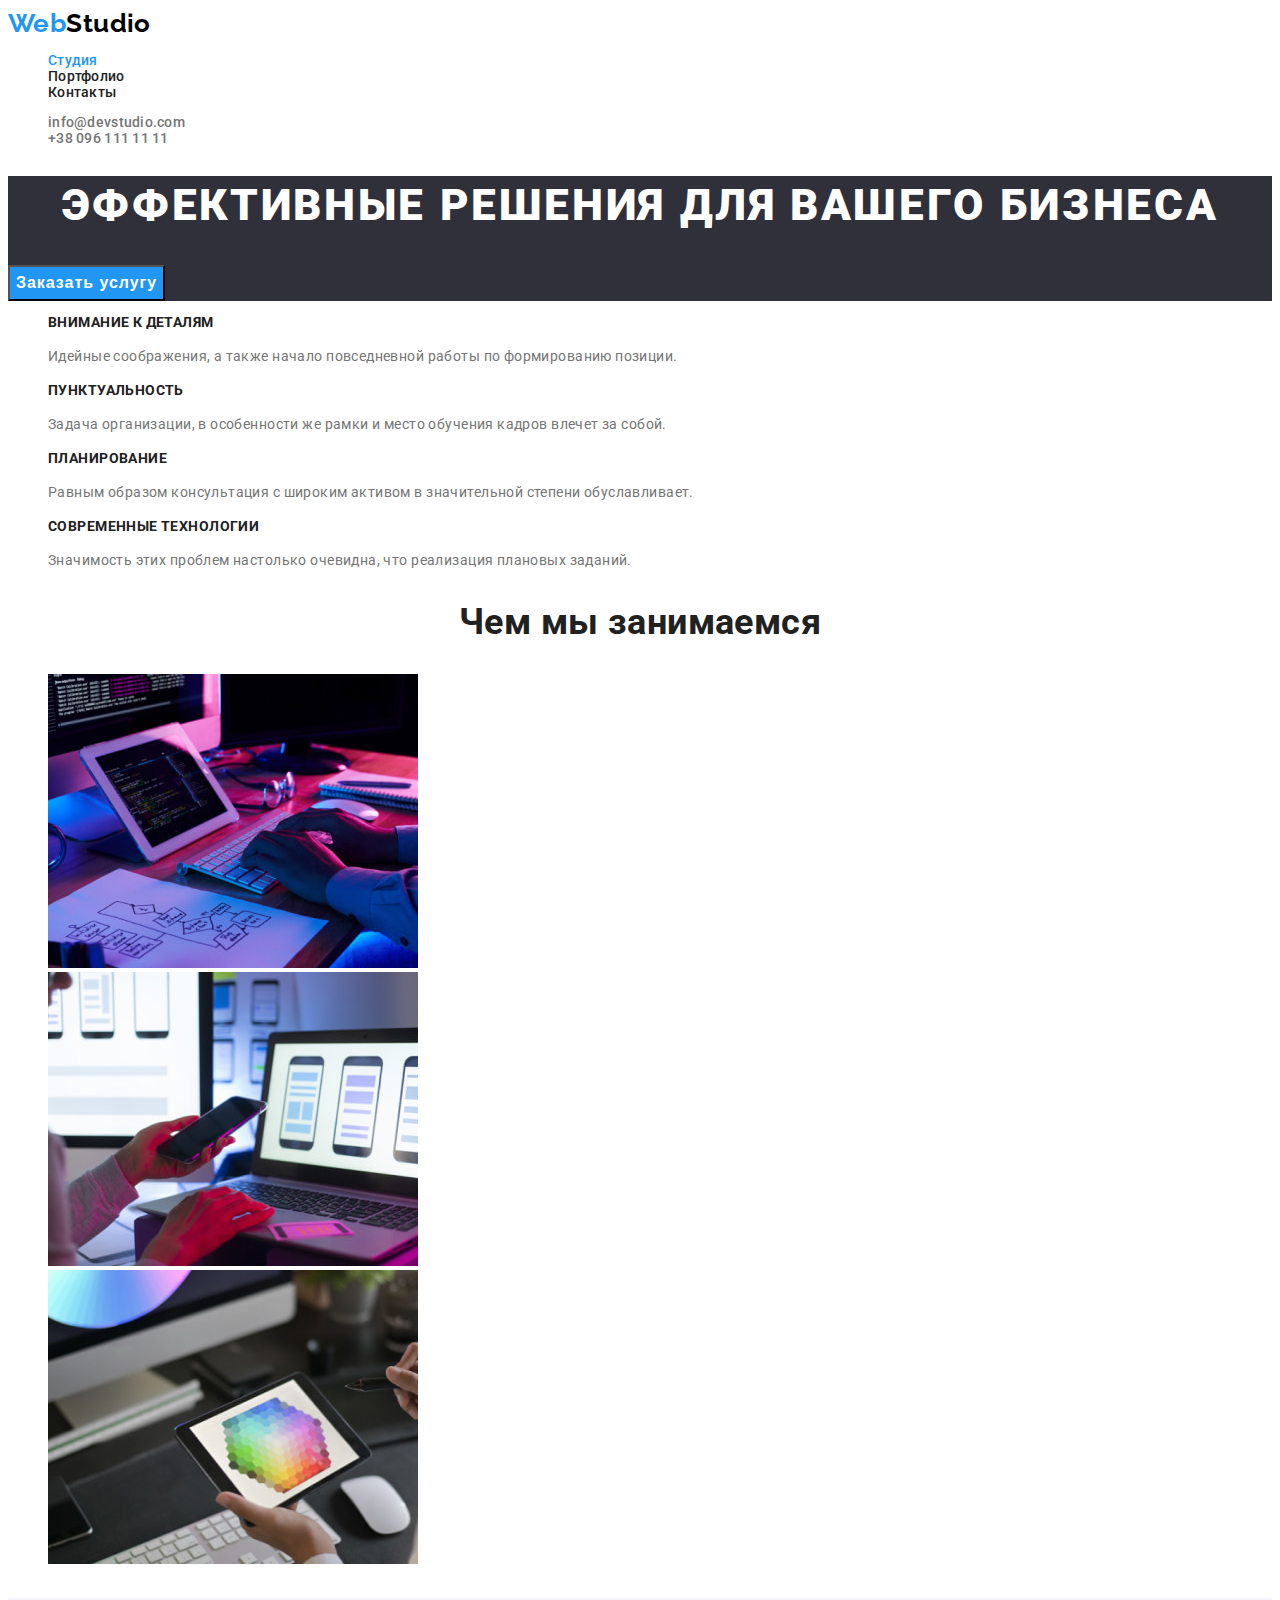
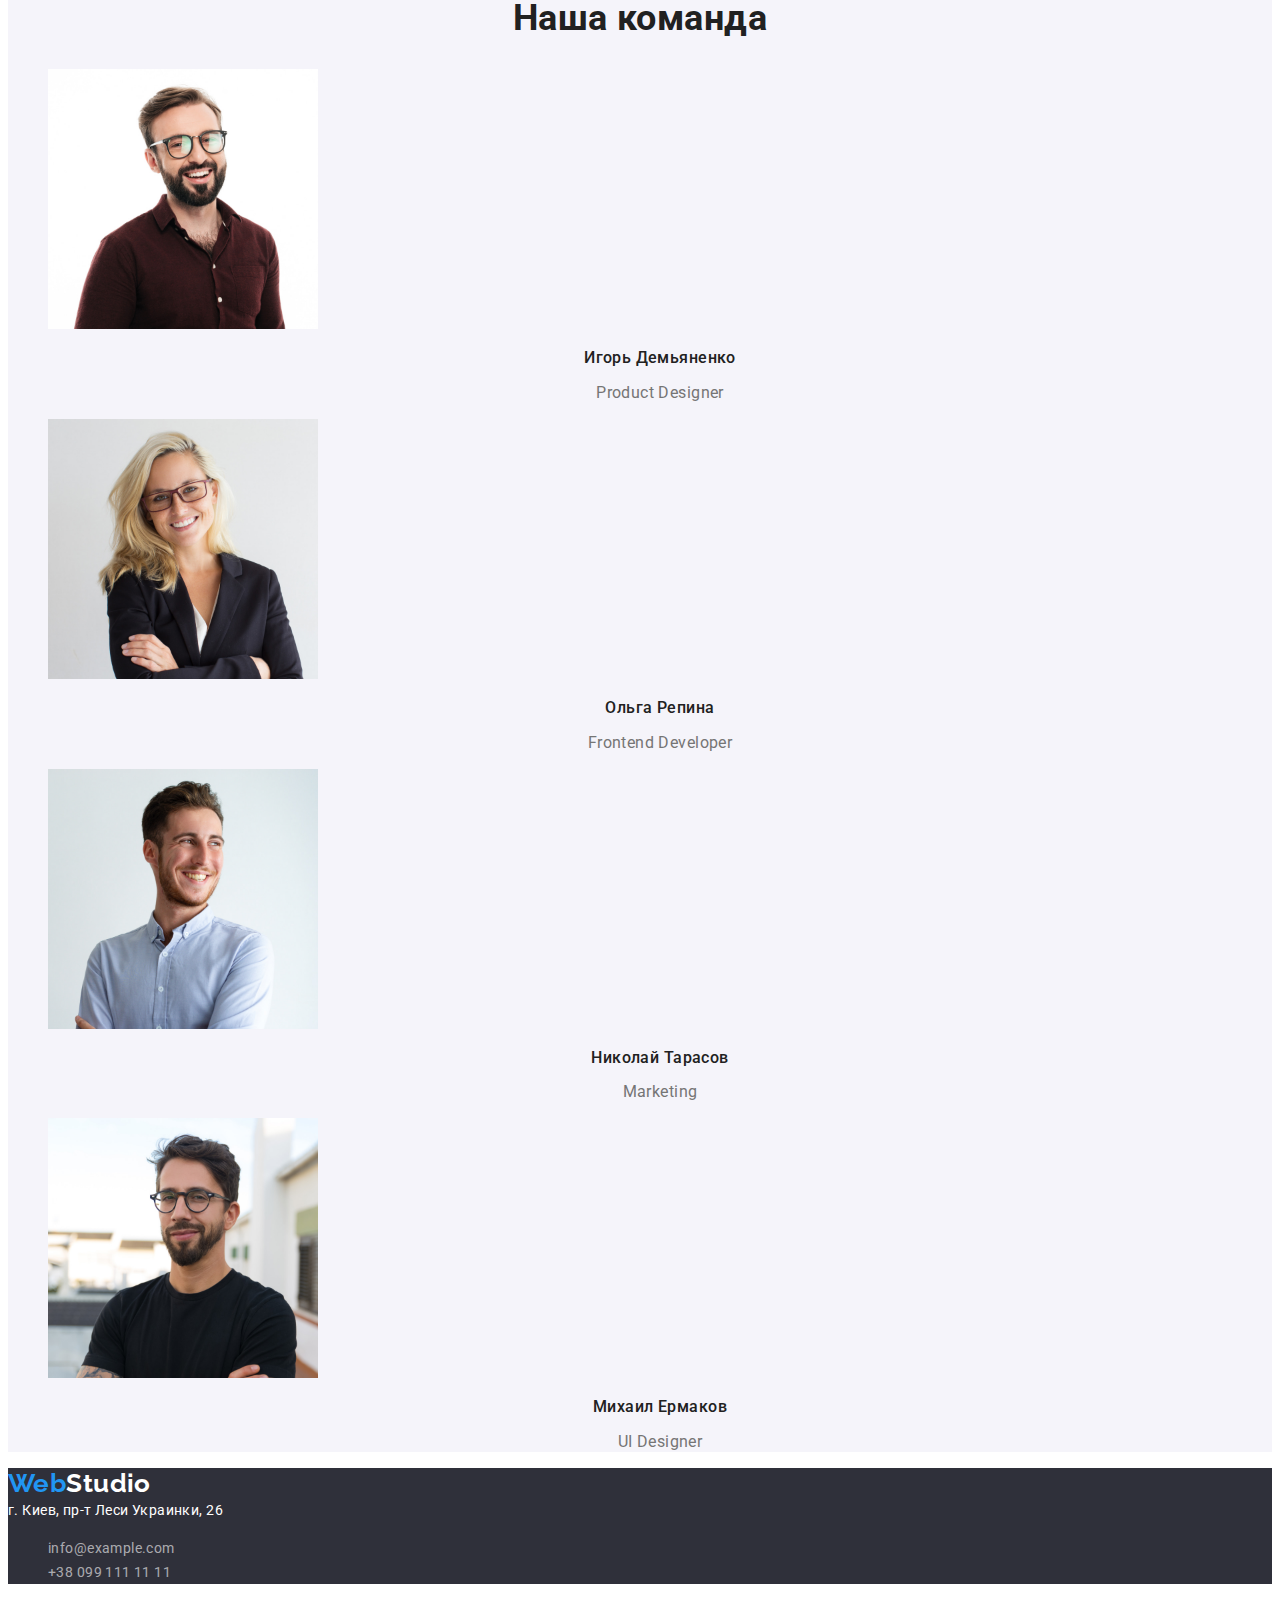
<file: index.html>
<!DOCTYPE html>
<html lang="ru">
<head>
    <meta charset="UTF-8">
    <meta http-equiv="X-UA-Compatible" content="IE=edge">
    <meta name="viewport" content="width=device-width, initial-scale=1.0">
    <title>Студия</title>
    <link rel="preconnect" href="https://fonts.googleapis.com">
    <link rel="preconnect" href="https://fonts.gstatic.com" crossorigin>
    <link href="https://fonts.googleapis.com/css2?family=Raleway:wght@700&family=Roboto:wght@400;500;700;900&display=swap"
        rel="stylesheet">
    <link rel="stylesheet" href="./css/styles.css">
</head>
<body>
    <!-- Шапка сайта  -->
    <header class="header">
       <a class="logo" href="./index.html">Web<span class="logo-item-header">Studio</span></a>
    <nav>
        <ul class="nav-list list">
            <li class="nav-item">
                <a class="current-link" href="./index.html">Студия</a>
            </li>
            <li class="nav-item">
                <a class="nav-link" href="./portfolio.html">Портфолио</a>
            </li>
            <li class="nav-item">
                <a class="nav-link" href="#contacts">Контакты</a>
            </li>
        </ul>
    </nav>
    <ul class="nav-list-contacts list">
        <li class="nav-item-contacts">
            <a class="nav-link-contacts" href="mailto:info@devstudio.com">info@devstudio.com</a>
        </li>
        <li class="nav-item-contacts">
            <a class="nav-link-contacts" href="tel:+38096111111">+38 096 111 11 11</a>
        </li>
    </ul>
    </header>
    <!-- Уникальный контент -->
    <main> 
        <!-- Секция Герой -->
        <section class="hero">
            <h1 class="hero-title">Эффективные решения для вашего бизнеса</h1>
            <button class="hero-btn" type="button">Заказать услугу</button>
        </section>
        <!-- Секция Наши преимущества -->
        <section class="benefits">
            <h2 class="visually-hidden">Наши преимущества</h2>
            <ul class="benefits-list list">
                <li class="benefits-item">
                    <h3 class="subtitle-benefits">Внимание к деталям</h3>
                    <p class="benefits-txt">Идейные соображения, а также начало повседневной работы по формированию позиции.</p>
                </li>
                <li class="benefits-item">
                    <h3 class="subtitle-benefits">Пунктуальность</h3>
                    <p class="benefits-txt">Задача организации, в особенности же рамки и место обучения кадров влечет за собой.</p>
                </li>
                <li class="benefits-item">
                    <h3 class="subtitle-benefits">Планирование</h3>
                    <p class="benefits-txt">Равным образом консультация с широким активом в значительной степени обуславливает.</p>
                </li>
                <li class="benefits-item">
                    <h3 class="subtitle-benefits">Современные технологии</h3>
                    <p class="benefits-txt">Значимость этих проблем настолько очевидна, что реализация плановых заданий.</p>
                </li>
            </ul>
        </section>
        <!-- Секция Род деятельности -->
        <section class="space"> 
            <h2 class="space-title">Чем мы занимаемся</h2>
            <ul class="space-list list">
                <li class="space-item">
                    <img class="space-img" src="./images/work/picture-1.jpg" alt="Рабочая атмосфера.Вариант 1" width="370" height="294">
                </li>
                <li class="space-item">
                    <img class="space-img" src="./images/work/picture-2.jpg" alt="Рабочая атмосфера.Вариант 2" width="370" height="294">
                </li>
                <li class="space-item">
                    <img class="space-img" src="./images/work/picture-3.jpg" alt="Рабочая атмосфера.Вариант 3" width="370" height="294">
                </li>
            </ul>
        </section>
        <!-- Секция Наша команда -->
        <section class="team">
            <h2 class="team-title">Наша команда</h2>
            <ul class="team-list list">
                <li class="team-item">
                    <img class="team-img" src="./images/team/team-1.jpg" alt="фото Игоря Демьяненко" width="270" height="260">
                    <h3 class="subtitle-team">Игорь Демьяненко</h3>
                    <p class="team-txt">Product Designer</p>
                </li>
                <li class="team-item">
                    <img class="team-img" src="./images/team/team-2.jpg" alt="фото Ольги Репина" width="270" height="260">
                    <h3 class="subtitle-team">Ольга Репина</h3>
                    <p class="team-txt">Frontend Developer</p>
                </li>
                <li class="team-item">
                    <img class="team-img" src="./images/team/team-3.jpg" alt="фото Николая Тарасова" width="270" height="260">
                    <h3 class="subtitle-team">Николай Тарасов</h3>
                    <p class="team-txt">Marketing</p>
                </li>
                <li class="team-item">
                    <img class="team-img" src="./images/team/team-4.jpg" alt="фото Михаила Ермакова" width="270" height="260">
                    <h3 class="subtitle-team">Михаил Ермаков</h3>
                    <p class="team-txt">UI Designer</p>
                </li>
            </ul>
        </section>
    </main>
    <!-- Подвал сайта (контакты) -->
    <footer class="footer">
    <a class="logo" href="./index.html">Web<span class="logo-item-footer">Studio</span></a>
        <address class="loc" id="contacts">
            г. Киев, пр-т Леси Украинки, 26
        <ul class="contacts-list list">
            <li class="contacts-item">
                <a class="contacts-link" href="mailto:info@example.com">info@example.com</a>
            </li>
            <li class="contacts-item">
                <a class="contacts-link" href="tel:+380991111111">+38 099 111 11 11</a>
            </li>
        </ul>
        </address>
    </footer>
</body>
</html>
</file>
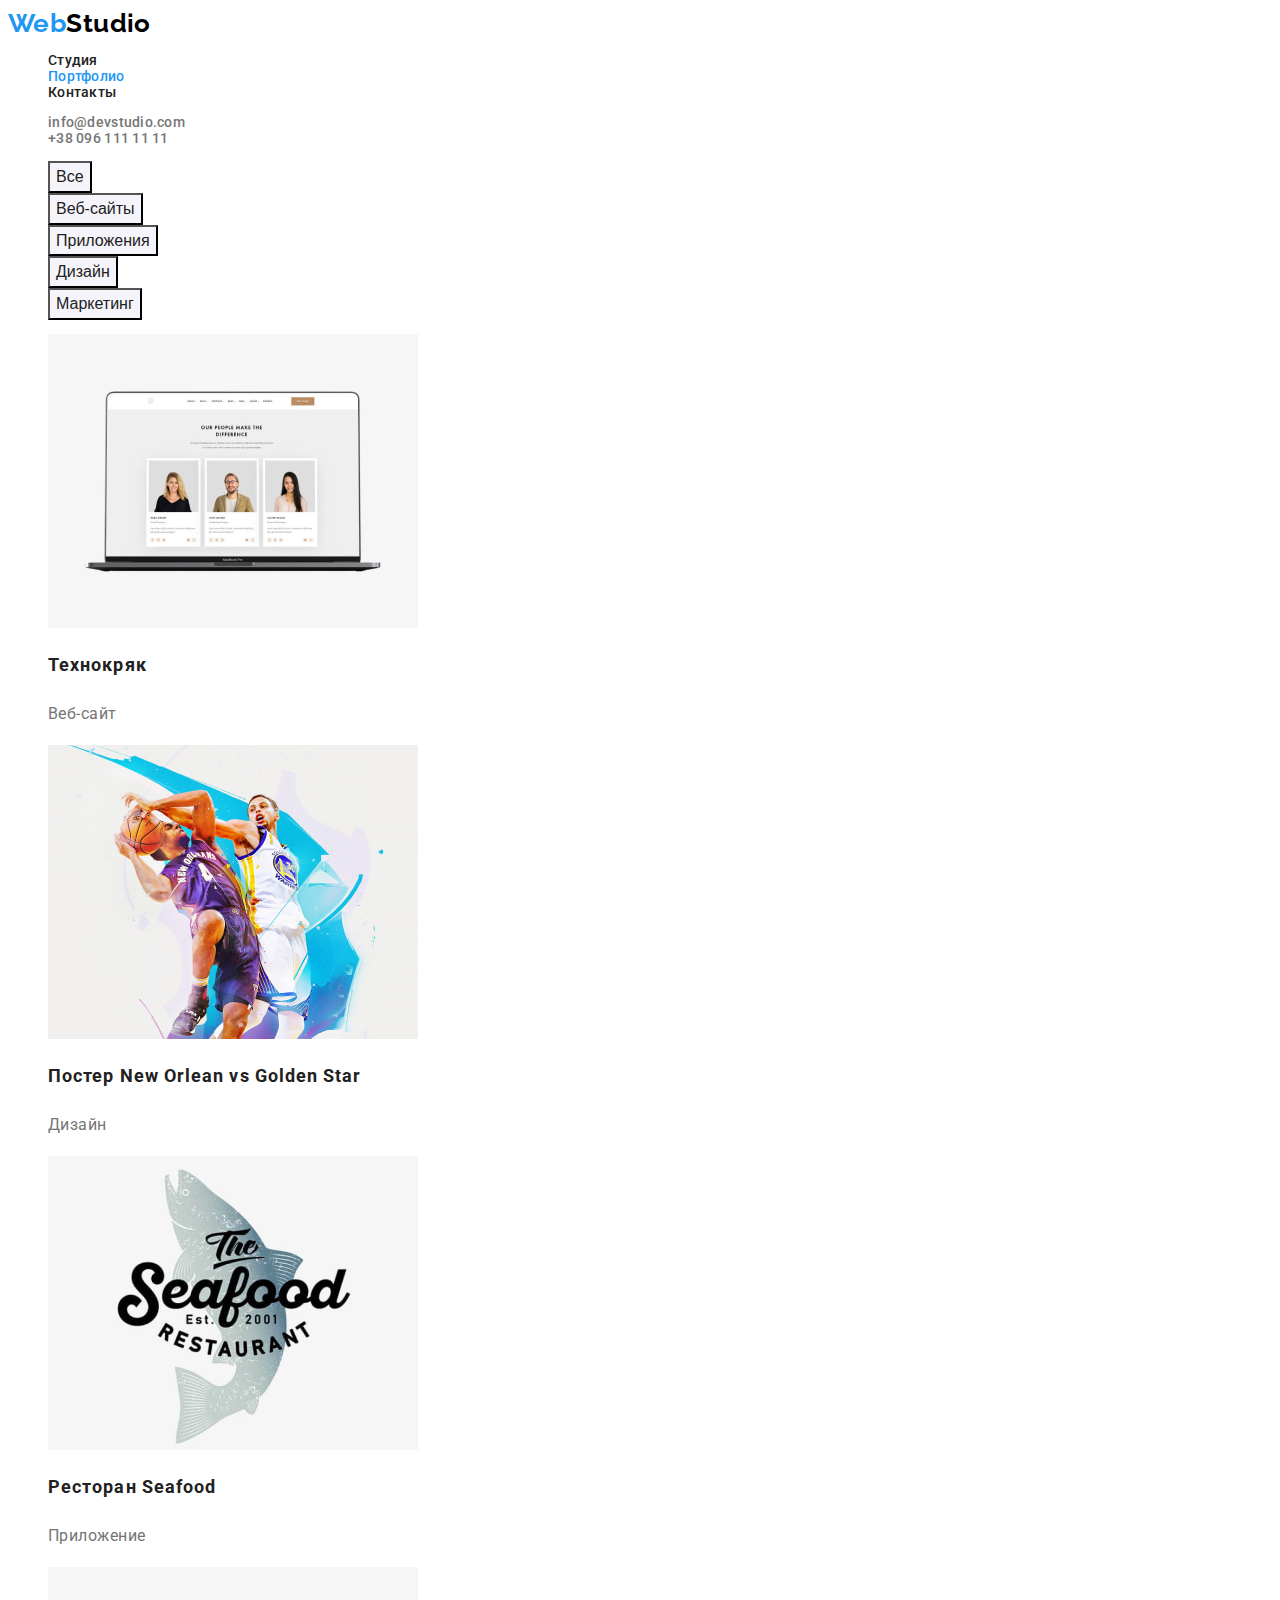
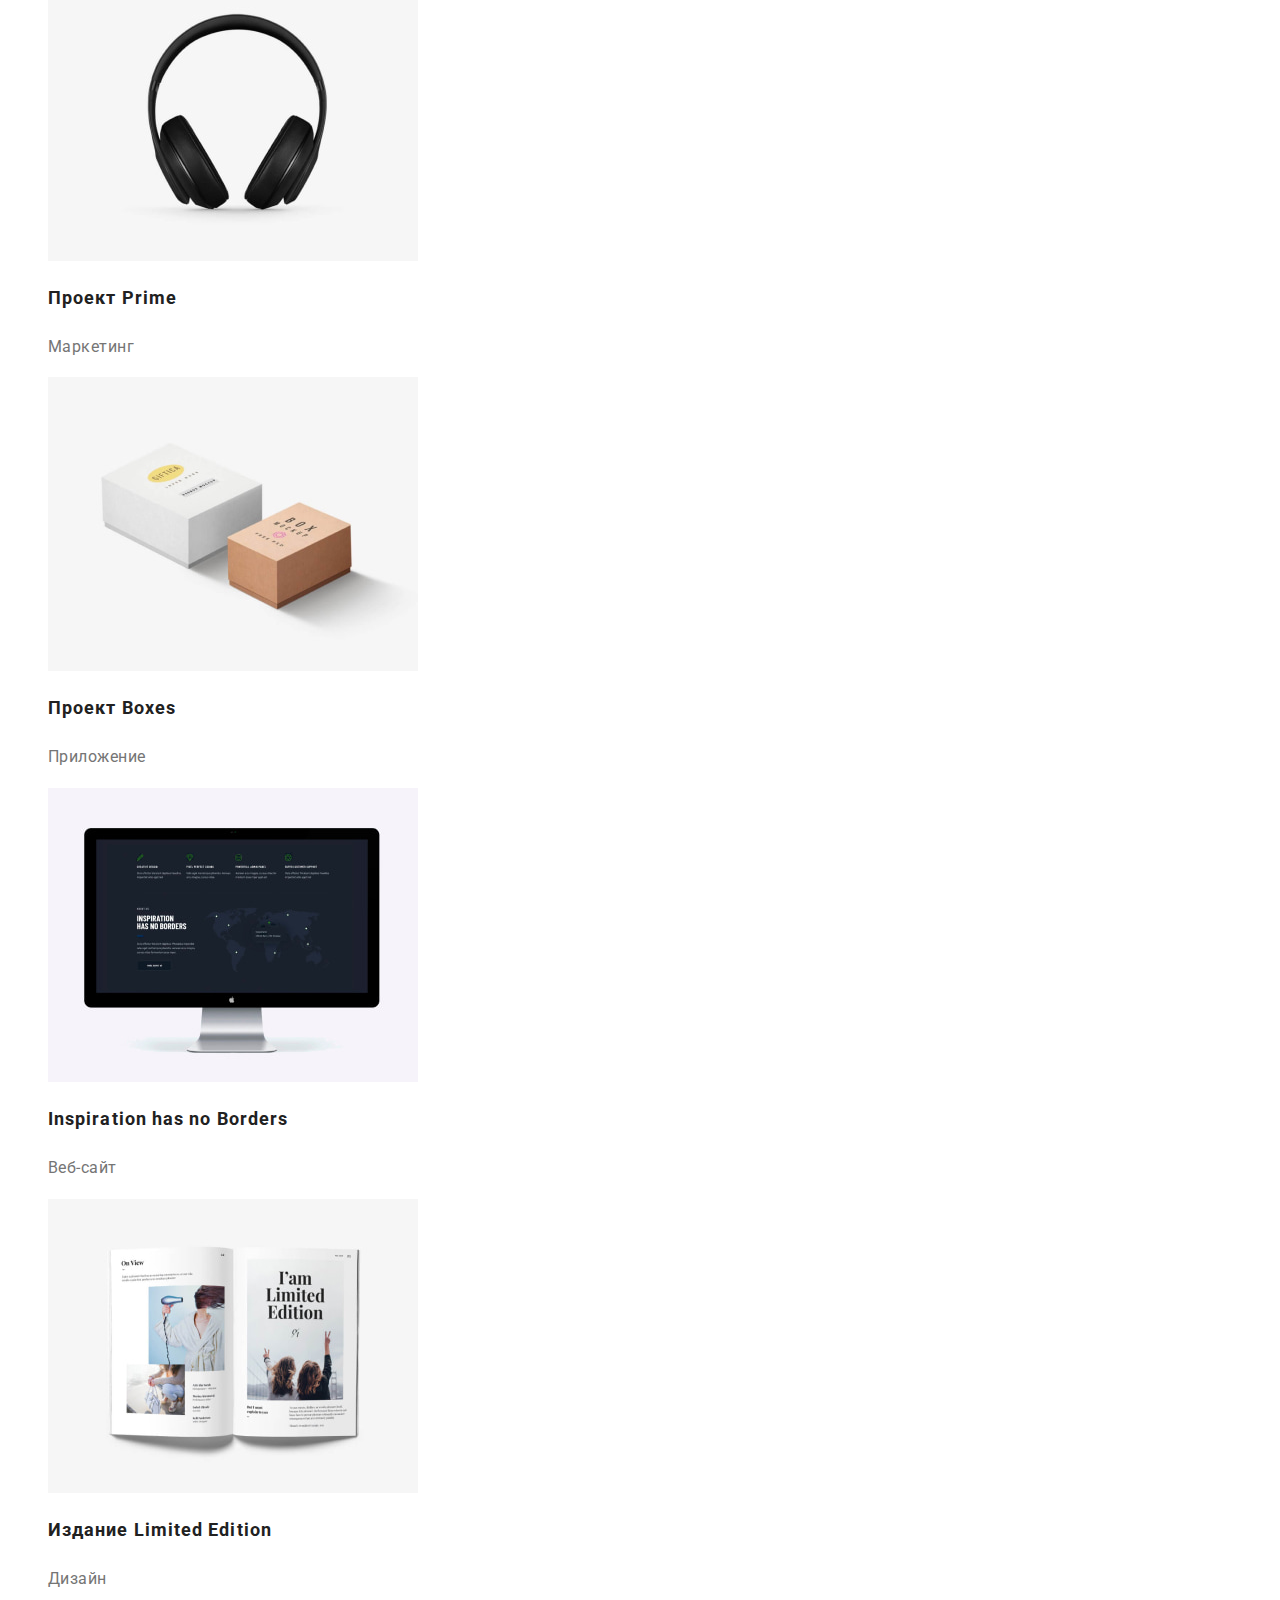
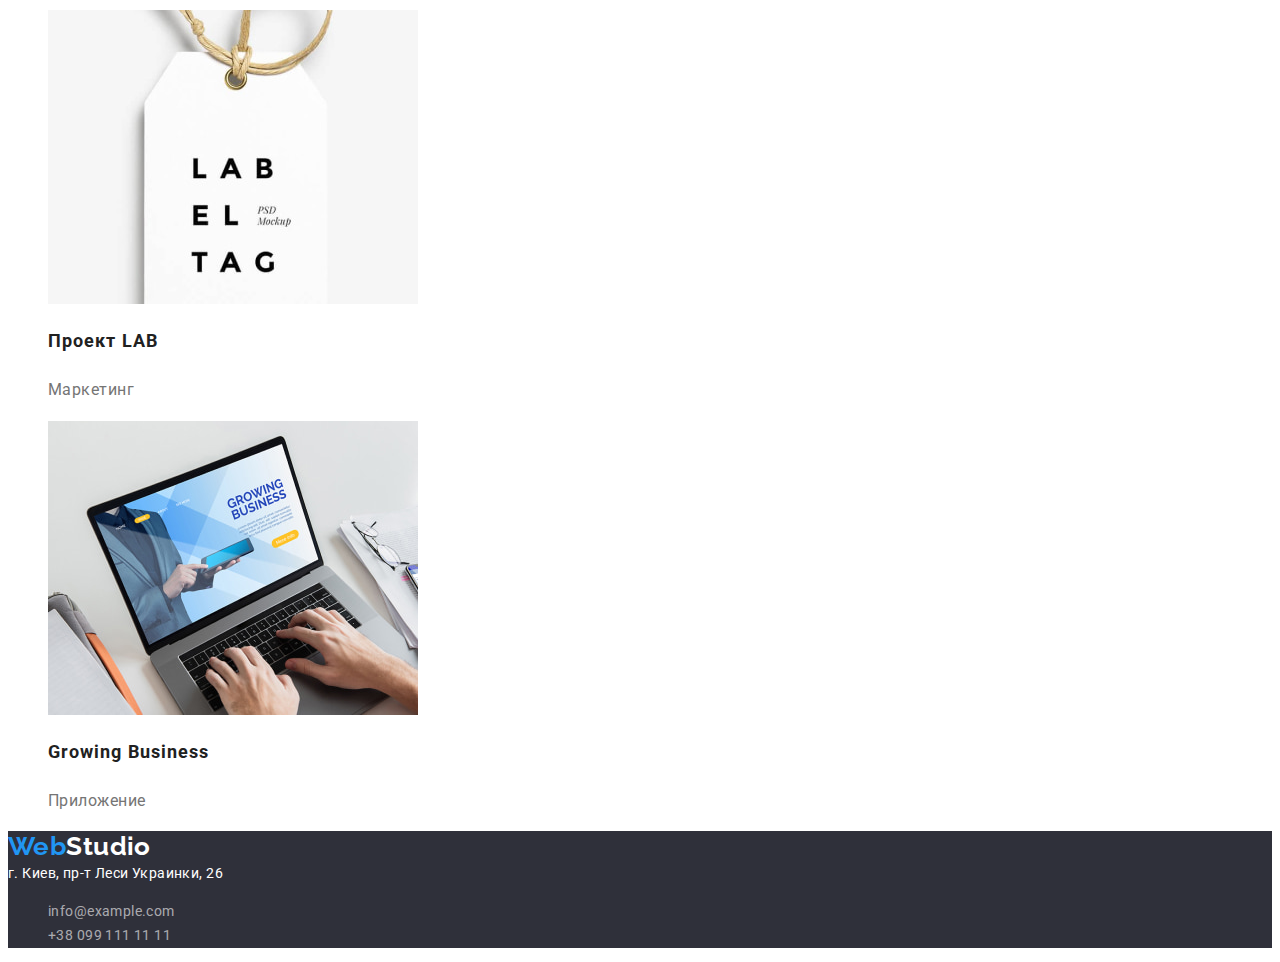
<file: portfolio.html>
<!DOCTYPE html>
<html lang="ru">
<head>
    <meta charset="UTF-8">
    <meta http-equiv="X-UA-Compatible" content="IE=edge">
    <meta name="viewport" content="width=device-width, initial-scale=1.0">
    <title>Портфолио</title>
    <link rel="preconnect" href="https://fonts.googleapis.com">
    <link rel="preconnect" href="https://fonts.gstatic.com" crossorigin>
    <link href="https://fonts.googleapis.com/css2?family=Raleway:wght@700&family=Roboto:wght@400;500;700;900&display=swap"
        rel="stylesheet">
    <link rel="stylesheet" href="./css/styles.css">
</head>
<body>
    <!-- Шапка сайта  -->
    <header class="header">
        <a class="logo" href="./index.html">Web<span class="logo-item-header">Studio</span></a>
        <nav>
            <ul class="nav-list list">
                <li class="nav-item">
                    <a class="nav-link" href="./index.html">Студия</a>
                </li>
                <li class="nav-item">
                    <a class="current-link" href="./portfolio.html">Портфолио</a>
                </li>
                <li class="nav-item">
                    <a class="nav-link" href="#contacts">Контакты</a>
                </li>
            </ul>
        </nav>
        <ul class="nav-list-contacts list">
            <li class="nav-item-contacts">
                <a class="nav-link-contacts" href="mailto:info@devstudio.com">info@devstudio.com</a>
            </li>
            <li class="nav-item-contacts">
                <a class="nav-link-contacts" href="tel:+38096111111">+38 096 111 11 11</a>
            </li>
        </ul>
    </header>
    <!-- Уникальный контент -->
    <main>
        <section class="portfolio">
        <h1 class="visually-hidden">Портфолио</h1>
        <!-- Фильтр страницы -->
        <ul class="filter-list list">
            <li class="filter-item">
                <button class="filter-btn" type="button">Все</button>
            </li>
            <li class="filter-item">
                <button class="filter-btn" type="button">Веб-сайты</button>
            </li>
            <li class="filter-item">
                <button class="filter-btn" type="button">Приложения</button>
            </li>
            <li class="filter-item">
                <button class="filter-btn" type="button">Дизайн</button>
            </li>
            <li class="filter-item">
                <button class="filter-btn" type="button">Маркетинг</button>
            </li>
        </ul>
        <!-- Портфолио -->
        <ul class="portfolio-list list">
            <li class="portfolio-item">
                <a class="portfolio-link" href="">
                    <img class="portfolio-img" src="./images/portfolio/img-1.jpg" alt="изображение команды" width="370" height="294">
                    <h2 class="subtitle-portfolio">Технокряк</h2>
                    <p class="portfolio-txt">Веб-сайт</p>
                </a>
            </li>
            <li class="portfolio-item">
                <a class="portfolio-link" href="">
                    <img class="portfolio-img" src="./images/portfolio/img-2.jpg" alt="изображение постера" width="370" height="294">
                    <h2 class="subtitle-portfolio">Постер New Orlean vs Golden Star</h2>
                    <p class="portfolio-txt">Дизайн</p>
                </a>
            </li>
            <li class="portfolio-item">
                <a class="portfolio-link" href="">
                    <img class="portfolio-img" src="./images/portfolio/img-3.jpg" alt="логотип ресторана Seafood" width="370" height="294">
                    <h2 class="subtitle-portfolio">Ресторан Seafood</h2>
                        <p class="portfolio-txt">Приложение</p>
                </a>
            </li>
            <li class="portfolio-item">
                <a class="portfolio-link" href="">
                    <img class="portfolio-img" src="./images/portfolio/img-4.jpg" alt="изображение наушников" width="370" height="294">
                    <h2 class="subtitle-portfolio">Проект Prime</h2>
                    <p class="portfolio-txt">Маркетинг</p>
                </a>
            </li>
            <li class="portfolio-item">
                <a class="portfolio-link" href="">
                    <img class="portfolio-img" src="./images/portfolio/img-5.jpg" alt="изображение подарочных коробок" width="370" height="294">
                    <h2 class="subtitle-portfolio">Проект Boxes</h2>
                    <p class="portfolio-txt">Приложение</p>
                </a>
            </li>
            <li class="portfolio-item">
                <a class="portfolio-link" href="">
                    <img class="portfolio-img" src="./images/portfolio/img-6.jpg" alt="изображение монитора компьютера" width="370" height="294">
                    <h2 class="subtitle-portfolio">Inspiration has no Borders</h2>
                    <p class="portfolio-txt">Веб-сайт</p>
                </a>
            </li>
            <li class="portfolio-item">
                <a class="portfolio-link" href="">
                    <img class="portfolio-img" src="./images/portfolio/img-7.jpg" alt="изображение книги" width="370" height="294">
                    <h2 class="subtitle-portfolio">Издание Limited Edition</h2>
                    <p class="portfolio-txt">Дизайн</p>
                </a>
            </li>
            <li class="portfolio-item">
                <a class="portfolio-link" href="">
                    <img class="portfolio-img" src="./images/portfolio/img-8.jpg" alt="изображение бирки" width="370" height="294">
                    <h2 class="subtitle-portfolio">Проект LAB</h2>
                    <p class="portfolio-txt">Маркетинг</p>
                </a>
            </li>
            <li class="portfolio-item">
                <a class="portfolio-link" href="">
                    <img class="portfolio-img" src="./images/portfolio/img-9.jpg" alt="изображение ноутбука" width="370" height="294">
                    <h2 class="subtitle-portfolio">Growing Business</h2>
                    <p class="portfolio-txt">Приложение</p>
                </a>
            </li>
        </ul>
        </section>
    </main>
    <!-- Подвал сайта (контакты) -->
    <footer class="footer">
        <a class="logo" href="./index.html">Web<span class="logo-item-footer">Studio</span></a>
        <address   address class="loc" id="contacts">
            г. Киев, пр-т Леси Украинки, 26
            <ul class="contacts-list list">
                <li class="contacts-item">
                    <a class="contacts-link" href="mailto:info@example.com">info@example.com</a>
                </li>
                <li class="contacts-item">
                    <a class="contacts-link" href="tel:+380991111111">+38 099 111 11 11</a>
                </li>
            </ul>
        </address>
    </footer>
</body>
</html>
</file>
<file: css/styles.css>
:root {
  /* Основные шрифты */
  --main-font: "Roboto", sans-serif;
  --secondary-font: "Raleway", sans-serif;
  /* Светлая тема текста */
  --primary-text-color: #212121;
  --secondary-text-color: #757575;
  --accent-color: #2196f3;
  /* Темная тема текста */
  --primary-text-darktheme: #fff;
  /* Светлая тема фона */
  --primary-light-bg: #fff;
  --secondary-light-bg: #f5f4fa;
  /* Темная тема фона */
  --primary-dark-bg: #2f303a;
}

body {
  font-family: var(--main-font);
  font-size: 14px;
  line-height: 1.14;
  letter-spacing: 0.03em;

  color: var(--primary-text-color);
}
.list {
  list-style-type: none;
}

/* Header */
.header {
  background-color: var(--primary-light-bg);
}
.logo {
  font-family: var(--secondary-font);
  font-weight: 700;
  font-size: 26px;
  line-height: 1.19;
  text-decoration: none;

  color: #2196f3;
}
.logo-item-header {
  color: #000000;
}
.logo-item-footer {
  color: var(--primary-text-darktheme);
}
.current-link {
  font-weight: 500;
  letter-spacing: 0.02em;
  color: var(--accent-color);
  text-decoration: none;
}
.nav-link {
  font-weight: 500;
  letter-spacing: 0.02em;
  text-decoration: none;

  color: var(--primary-text-color);
}
.nav-link:hover,
.nav-link:focus {
  color: var(--accent-color);
}
.nav-link-contacts {
  font-weight: 500;
  font-size: 14px;
  line-height: 1.14;
  letter-spacing: 0.02em;
  text-decoration: none;

  color: var(--secondary-text-color);
}
.nav-link-contacts:hover,
.nav-link-contacts:focus {
  color: var(--accent-color);
}

/* Hero */
.hero {
  background-color: var(--primary-dark-bg);
}
.hero-title {
  font-weight: 900;
  font-size: 44px;
  line-height: 1.36;
  text-align: center;
  letter-spacing: 0.06em;
  text-transform: uppercase;

  color: var(--primary-text-darktheme);
}
.hero-btn {
  font-weight: 700;
  font-size: 16px;
  line-height: 1.87;
  display: flex;
  align-items: center;
  text-align: center;
  letter-spacing: 0.06em;
  cursor: pointer;

  color: var(--primary-text-darktheme);
  background-color: var(--accent-color);
}
.hero-btn:hover {
  background-color: #188ce8;
}
.visually-hidden {
  position: absolute;
  white-space: nowrap;
  width: 1px;
  height: 1px;
  overflow: hidden;
  border: 0;
  padding: 0;
  clip: rect(0 0 0 0);
  clip-path: inset(50%);
  margin: -1px;
}

/* Main index.html */
.subtitle-benefits {
  font-weight: 700;
  font-size: 14px;
  line-height: 1.14;
  text-transform: uppercase;
}
.benefits-txt {
  line-height: 1.7;
  color: var(--secondary-text-color);
}
.team {
  background-color: var(--secondary-light-bg);
}
.space-title,
.team-title {
  font-weight: 700;
  font-size: 36px;
  line-height: 1.16;
  text-align: center;
}
.subtitle-team {
  font-weight: 500;
  font-size: 16px;
  line-height: 1.18;
  text-align: center;
}
.team-txt {
  font-size: 16px;
  line-height: 1.18;
  text-align: center;

  color: var(--secondary-text-color);
}

/* Main portfolio.html */
.filter-btn {
  font-weight: 500;
  font-size: 16px;
  line-height: 1.62;
  text-align: center;
  cursor: pointer;

  color: var(--primary-text-color);
  background-color: var(--secondary-light-bg);
}
.filter-btn:hover,
.filter-btn:focus {
  color: var(--primary-text-darktheme);
  background-color: var(--accent-color);
}
.portfolio-link {
  text-decoration: none;
  color: var(--primary-text-color);
}
.subtitle-portfolio {
  font-weight: 700;
  font-size: 18px;
  line-height: 2;
  letter-spacing: 0.06em;
}
.portfolio-txt {
  font-size: 16px;
  line-height: 1.87;
  letter-spacing: 0.03em;

  color: var(--secondary-text-color);
}

/* Footer */
.footer {
  background-color: var(--primary-dark-bg);
}
.loc {
  line-height: 1.7;
  font-style: normal;

  color: var(--primary-text-darktheme);
}
.contacts-link {
  text-decoration: none;
  font-style: normal;

  color: rgba(255, 255, 255, 0.6);
}
</file>
